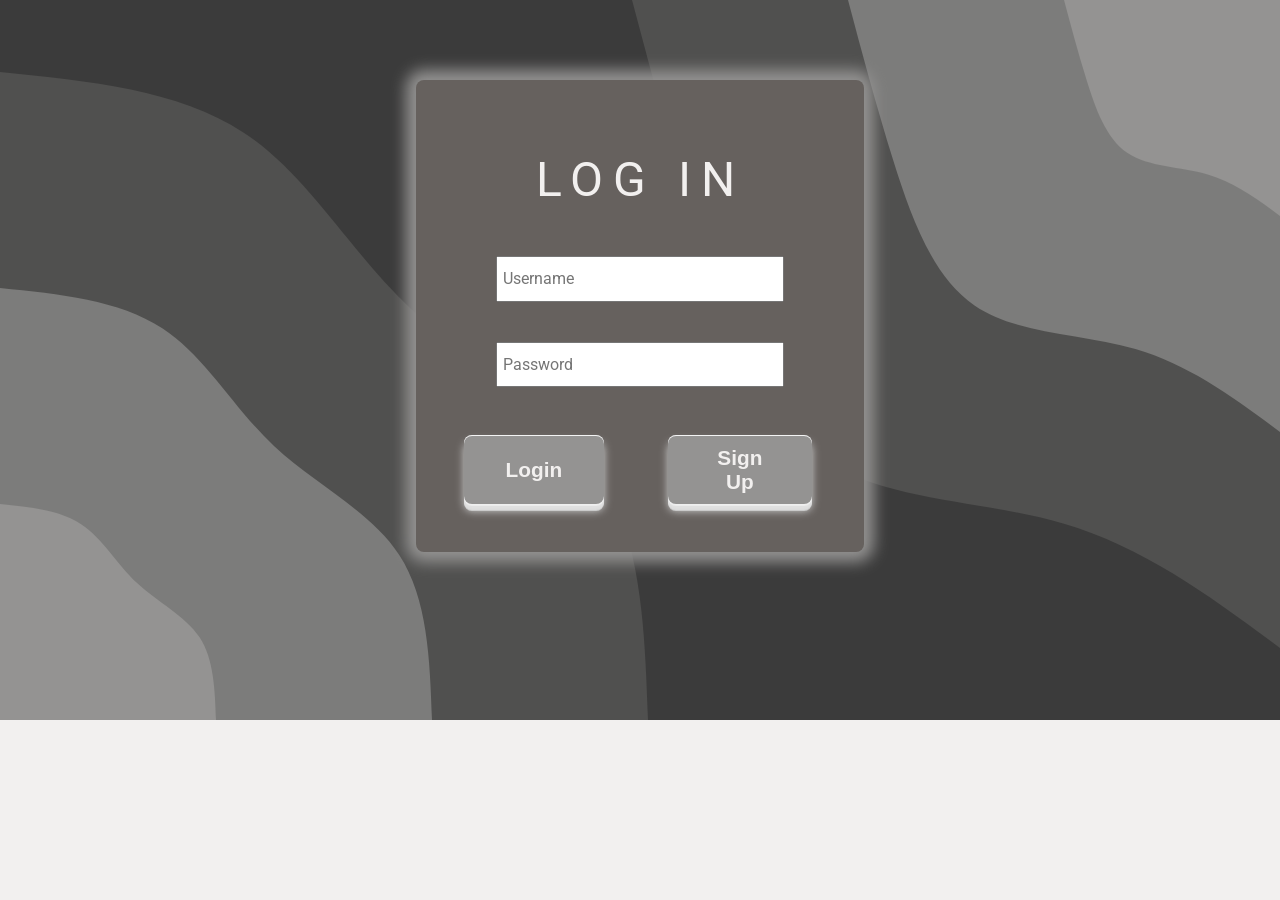
<file: front-end/index.html>
<!DOCTYPE html>
<html lang="en">
<head>
    <meta charset="UTF-8">
    <meta name="viewport" content="width=device-width, initial-scale=1.0">

    <link rel="preconnect" href="https://fonts.googleapis.com">
    <link rel="preconnect" href="https://fonts.gstatic.com" crossorigin>
    <link href="https://fonts.googleapis.com/css2?family=Coda:wght@400;800&family=Roboto:ital,wdth,wght@0,75..100,100..900;1,75..100,100..900&display=swap" rel="stylesheet">
    <link rel="stylesheet" href="login.css">
    <link rel="stylesheet" href="global/styles.css">

    <script src="https://ajax.googleapis.com/ajax/libs/jquery/3.7.1/jquery.min.js"></script>
    <script src="login.js"></script>

    <title>[Login Page]</title>
</head>
<body>
    <div id="login-container">
        <p id="title" class="roboto-normal">LOG IN</p>
        <div id="login-options">
            <input class="roboto-normal" autocomplete="on" type="text" name="username" id="username-input" placeholder="Username">
            <input class="roboto-normal" type="password" name="password" id="password-input" placeholder="Password">
        </div>

        <div id="buttons">
            <button class="buttons buttons-classic" id="login-button">Login</button>
             <button class="buttons buttons-classic" id="signup-button">Sign Up</button>
        </div>
</div>
</body>
</html>
</file>
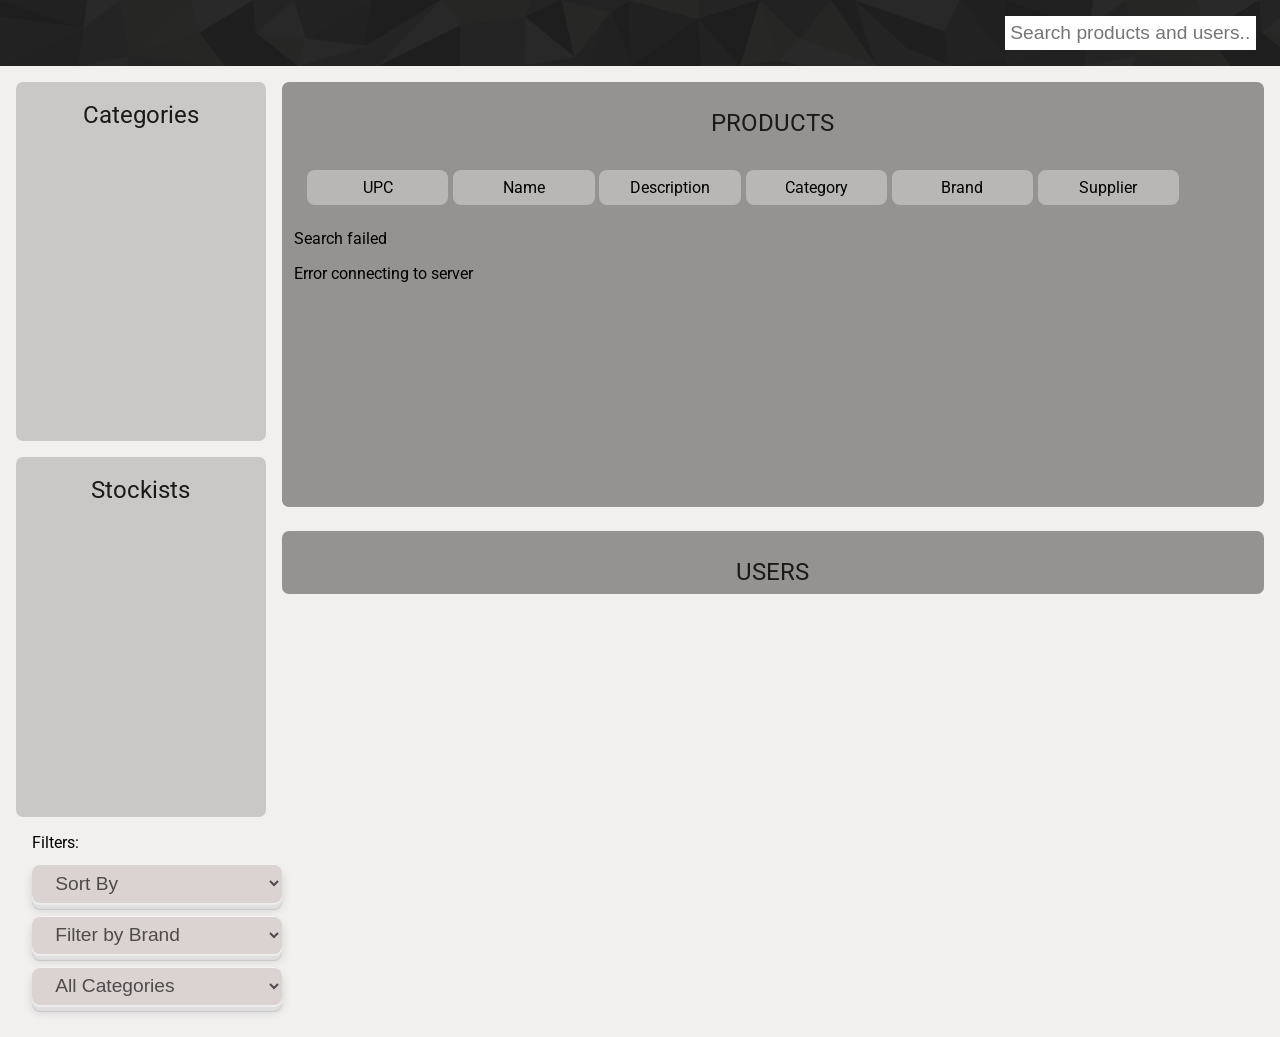
<file: front-end/admin/admin.html>
<!DOCTYPE html>
<html lang="en">
<head>
    <meta charset="UTF-8">
    <meta name="viewport" content="width=device-width, initial-scale=1.0">

    <link rel="preconnect" href="https://fonts.googleapis.com">
    <link rel="preconnect" href="https://fonts.gstatic.com" crossorigin>
    <link href="https://fonts.googleapis.com/css2?family=Coda:wght@400;800&family=Roboto:ital,wdth,wght@0,75..100,100..900;1,75..100,100..900&display=swap" rel="stylesheet">
    <link rel="stylesheet" href="admin.css">
    <link rel="stylesheet" href="../global/styles.css">

    <script src="https://ajax.googleapis.com/ajax/libs/jquery/3.7.1/jquery.min.js"></script>
    <script src="admin.js"></script>

    <title>[Admin View]</title>
</head>
<body>
    <div id="admin-container">
        <div id="top-bar" class="roboto-normal">
            <!-- <div id="filter-options-container">
                <span class="component filter-label">Filters:</span>
                <a class="component">Alphabetical</a>
                <a class="component">Category</a>
                <a class="component">Brand</a>
            </div> -->

            <!-- TODO style search -->
            <div id="search-container">
    <input id="bar" class="component" type="text" placeholder="Search products and users...">
    <!-- <button id="search-button">Search</button> -->
</div>
        </div>

        <div id="content-container">
            <div id="side-content">
                <div id="categories-container" class="side-content-display">
                    <a id="title" class="roboto-normal">Categories</a>
                    <div id="list-items"></div>
                </div>
                <div id="stockist-container" class="side-content-display">
                    <a id="title">Stockists</a>
                    <div id="list-items"></div>
                </div>

                <div id="filter-options-container">
                    <span class="component filter-label">Filters:</span>
                    <select id="sort-select" class="component">
                        <option value="">Sort By</option>
                        <option value="az">A → Z</option>
                        <option value="za">Z → A</option>
                    </select>

                    <select id="brand-select" class="component">
                        <option value="">Filter by Brand</option>
                        <!-- JS will fill this dynamically -->
                    </select>

                    <select id="category-select" class="component">
                    <option value="">All Categories</option>
                    <!-- JS will fill this -->
                    </select>

                </div>
            </div>

            <div id="main-content">
                <!-- Maybe click on a thing to edit it and then click UPC to be redirected to the product? -->
                 <!-- TODO ADD SOMEWHERE TO ADD AN ITEM D:  -->
                <div id="products-container" class="main-content-display">
                    <a id="title">PRODUCTS</a>
                    <div id="heading">
                        <a>UPC</a>
                        <a>Name</a>
                        <a>Description</a>
                        <a>Category</a>
                        <a>Brand</a>
                        <a>Supplier</a>
                        <button style="visibility: hidden;">Delete</button>
                    </div>
                </div>

                <div id="users-container" class="main-content-display">
                    <a id="title">USERS</a>
                    <div id="heading">
                        <a>ID</a>
                        <a>Username</a>
                        <a>Full Name</a>
                        <a>Email</a>
                        <a>User Type</a>
                        <button style="visibility: hidden;">Delete</button>
                    </div>
                </div>
            </div>
        </div>
    </div>
</body>
</html>
</file>
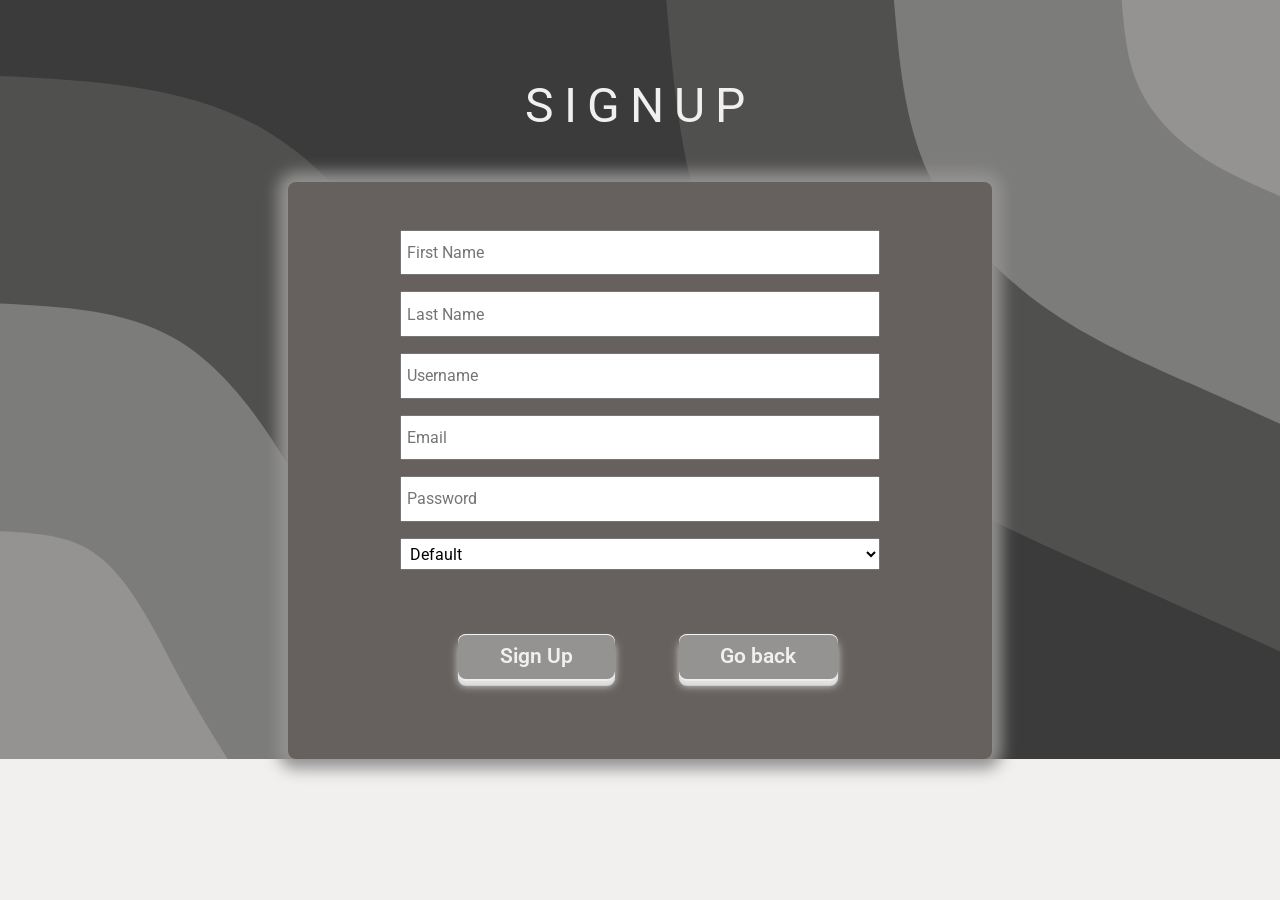
<file: front-end/signup/signup.html>
<!DOCTYPE html>
<html lang="en">
<head>
    <meta charset="UTF-8">
    <meta name="viewport" content="width=device-width, initial-scale=1.0">

    <link rel="preconnect" href="https://fonts.googleapis.com">
    <link rel="preconnect" href="https://fonts.gstatic.com" crossorigin>
    <link href="https://fonts.googleapis.com/css2?family=Coda:wght@400;800&family=Roboto:ital,wdth,wght@0,75..100,100..900;1,75..100,100..900&display=swap" rel="stylesheet">
    
    <link rel="stylesheet" href="signup.css">
    <link rel="stylesheet" href="../global/styles.css">

    <title>[SignUp]</title>
</head>
<body>
    <p id="title" class="roboto-normal">SIGNUP</p>
    <form id="signup-container">
        <div id="signup-options">
            <input class="roboto-normal" autocapitalize="on" autocomplete="on" type="text" name="first-name" id="name-input" placeholder="First Name">
            <input class="roboto-normal" autocapitalize="on" autocomplete="on" type="text" name="last-name" id="surname-input" placeholder="Last Name">
            <input class="roboto-normal" autocomplete="on" type="text" name="username" id="username-input" placeholder="Username">
            <input class="roboto-normal" autocomplete="on" type="email" name="email" id="email-input" placeholder="Email">
            <input class="roboto-normal" type="password" name="password" id="password-input" placeholder="Password">
            <select class="roboto-normal" name="user-type" id="user-selector" required>
                <option value="">Default</option>
                <option value="Customer">Customer</option>
                <option value="Business">Business</option>
            </select>
        </div>
        <!-- <h1 id="cust_label">Select user type</h1> USER SELECTS THEIR TYPE USING DROP DOWN BRUH don't bring this back lmao
          <div id="cust_types">
                <button class="roboto-normal buttons buttons-classic" id="business">Business</button>
                <button class="roboto-normal buttons buttons-classic" id="customer">Customer</button>
           </div>-->

        <div id="buttons">
            <button type="submit" class="roboto-normal buttons buttons-classic" id="signup-button">Sign Up</button>
            <button type="button" class="roboto-normal buttons buttons-classic" id="goback-button">Go back</button>
        </div> 
        <p id="signup-error" style="color: red;"></p>
    </form>

    <script src="https://code.jquery.com/jquery-3.6.0.min.js"></script>
    <script src="signup.js" defer></script>
</body>
</html>
</file>
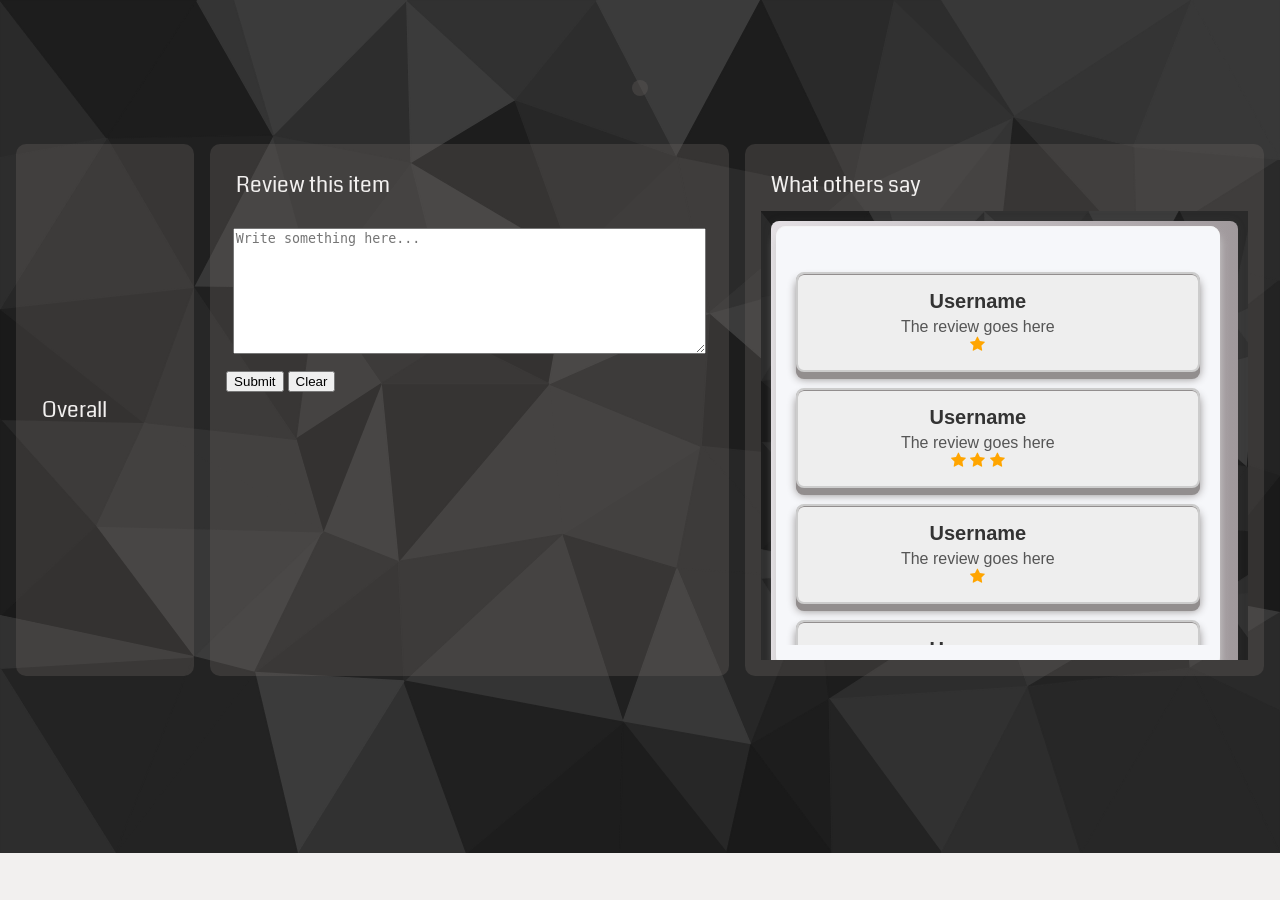
<file: front-end/view/view.html>
<!-- Assume that the product ID is passed thru the URL -->
<!DOCTYPE html>
<html lang="en">
<head>
    <meta charset="UTF-8">
    <meta name="viewport" content="width=device-width, initial-scale=1.0">

    <link rel="preconnect" href="https://fonts.googleapis.com">
    <link rel="preconnect" href="https://fonts.gstatic.com" crossorigin>
    <link href="https://fonts.googleapis.com/css2?family=Coda:wght@400;800&family=Roboto:ital,wdth,wght@0,75..100,100..900;1,75..100,100..900&display=swap" rel="stylesheet">
    <link rel="stylesheet" href="https://cdnjs.cloudflare.com/ajax/libs/font-awesome/4.7.0/css/font-awesome.min.css">
    <link rel="stylesheet" href="../global/styles.css">
    <link rel="stylesheet" href="view.css">

    <script src="https://ajax.googleapis.com/ajax/libs/jquery/3.7.1/jquery.min.js"></script>
    <script src="view.js"></script>

    <title>[Product View]</title>
</head>
<body>
    <div id="view-container">
        <div id="product-details-container"></div>

        <!-- This container holds the prices and the stockists -->
        <div id="prices-container"></div>

        <div id="review-container">
            <div id="overall-review">
                <a id="title">Overall</a>
            </div>

            <div id="make-review">
                <a id="title">Review this item</a>
                <div id="review-rating">
                    <a style="display: none;" id="user-rating">1</a>
                </div>
                <textarea id="review-content" name="review-area" rows="8" cols="50" placeholder="Write something here..."></textarea>
                <div id="review-btn-container">
                    <button id="submit">Submit</button>
                    <button id="clear">Clear</button>
                </div>
            </div>

            <!-- The src will be dynamic and pass thru the product id to get that products reviews -->
            <div id="frame-container">
                <a id="title">What others say</a>
                <iframe src="../user/review/review.html" title="Product Reviews"></iframe>
                

            </div>
        </div>
    </div>
</body>
</html>
</file>
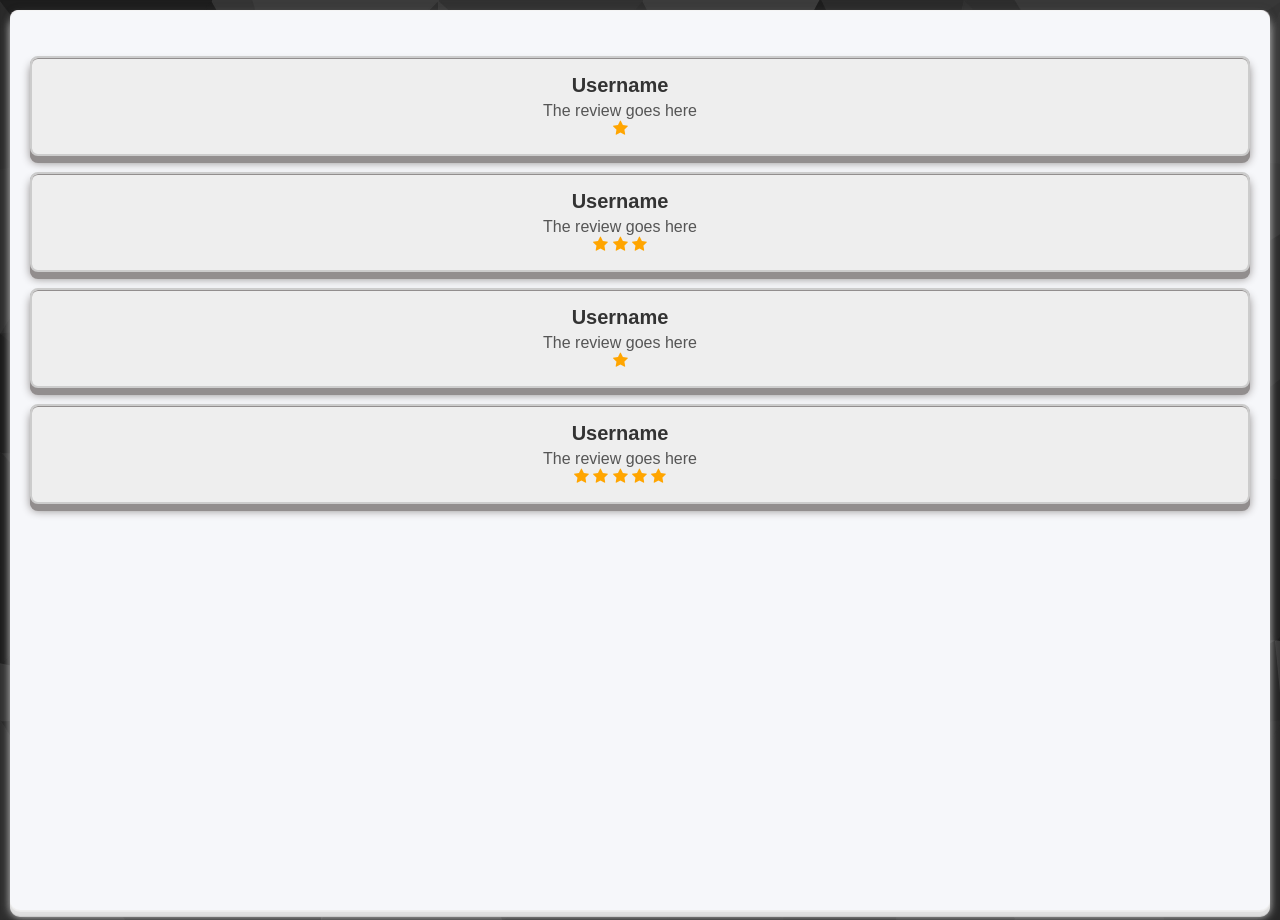
<file: front-end/user/review/review.html>
<!DOCTYPE html>
<html>

<head>
    <meta charset="UTF-8">
    <meta name="viewport" content="width=device-width, initial-scale=1.0">

    <link rel="preconnect" href="https://fonts.googleapis.com">
    <link rel="preconnect" href="https://fonts.gstatic.com" crossorigin>
    <link href="https://fonts.googleapis.com/css2?family=Coda:wght@400;800&family=Roboto:ital,wdth,wght@0,75..100,100..900;1,75..100,100..900&display=swap"rel="stylesheet">
    <link rel="stylesheet" href="../../admin/admin.css">
    <link rel="stylesheet" href="../../global/styles.css">
    <link rel="stylesheet" href="review.css">
    <link rel = "stylesheet" href="https://cdnjs.cloudflare.com/ajax/libs/font-awesome/4.7.0/css/font-awesome.min.css">

    <script src="https://ajax.googleapis.com/ajax/libs/jquery/3.7.1/jquery.min.js"></script>
    <script src="review.js"></script>

    <title>[Review]</title>

</head>

<body>
    <!-- <div id="user-top-bar" class="roboto-normal">
        <div id="filter-options-container">
            <a class="component">Alphabetical</a>
            <a class="component">Category</a>
            <a class="component">Brand</a>
        </div>
    </div> -->
     <div class="split-container">
        <!--<div class="split-left">
            <div class="scroll-wrapper">
                <h1>Product</h1>
                <div class="product-card">
                    <div class="product-image">
                        <img src="https://cdn.shopify.com/s/files/1/0533/2089/files/placeholder-images-image_large.png?v=1530129081"
                            alt="Product Image">
                    </div>
                    <div class="product-details">
                        <h2 class="product-title">Product Name</h2>
                        <p class="product-price">$9.99</p>
                        <p class="product-description">This is a brief description of the product.</p>
                    </div>
                </div>
                <h2>Provide Your Rating</h2>
                <div class="reviewcontainer">
                    <div class="post">
                        <div class="text">Thank you for rating this product!</div>
                        <div class="edit">EDIT</div>
                    </div>
                    <div class="star-widget">
                        <input type="radio" name="rate" id="rate-1">
                        <label for="rate-1" class="fas fa-star"></label>
                        <input type="radio" name="rate" id="rate-2">
                        <label for="rate-2" class="fas fa-star"></label>
                        <input type="radio" name="rate" id="rate-3">
                        <label for="rate-3" class="fas fa-star"></label>
                        <input type="radio" name="rate" id="rate-4">
                        <label for="rate-4" class="fas fa-star"></label>
                        <input type="radio" name="rate" id="rate-5">
                        <label for="rate-5" class="fas fa-star"></label>
                        <form action="#">
                            <header></header>
                            <div class="nametextarea">
                                <textarea cols="30" placeholder="Provide your name"></textarea>
                            </div>
                            <div class="textarea">
                                <textarea cols="30" placeholder="Describe your experience.."></textarea>
                            </div>
                            <div class="btn">
                                <button type="submit">Submit</button>
                            </div>
                        </form>
                    </div>
                </div>
                <script>
                    const btn = document.querySelector("button");
                    const post = document.querySelector(".post");
                    const widget = document.querySelector(".star-widget");
                    const editBtn = document.querySelector(".edit");
                    btn.onclick = () => {
                        widget.style.display = "none";
                        post.style.display = "block";
                        editBtn.onclick = () => {
                            widget.style.display = "block";
                            post.style.display = "none";
                        }
                        return false;
                    }
                </script>
                </p>
               
            </div>
        </div> -->
        <div class="split-right">
            <div class="scroll-wrapper">
                <!-- <span class="heading">User Rating</span>
                <span class="fa fa-star checked"></span>
                <span class="fa fa-star checked"></span>
                <span class="fa fa-star checked"></span>
                <span class="fa fa-star checked"></span>
                <span class="fa fa-star"></span>
                <p>4.1 average based on 254 reviews.</p>
                <hr style="border:3px solid #f1f1f1"> 

                <div class="row">
                    <div class="side">
                        <div>5 star</div>
                    </div>
                    <div class="middle">
                        <div class="bar-container">
                            <div class="bar-5"></div>
                        </div>
                    </div>
                    <div class="side right">
                        <div>150</div>
                    </div>
                    <div class="side">
                        <div>4 star</div>
                    </div>
                    <div class="middle">
                        <div class="bar-container">
                            <div class="bar-4"></div>
                        </div>
                    </div>
                    <div class="side right">
                        <div>63</div>
                    </div>
                    <div class="side">
                        <div>3 star</div>
                    </div>
                    <div class="middle">
                        <div class="bar-container">
                            <div class="bar-3"></div>
                        </div>
                    </div>
                    <div class="side right">
                        <div>15</div>
                    </div>
                    <div class="side">
                        <div>2 star</div>
                    </div>
                    <div class="middle">
                        <div class="bar-container">
                            <div class="bar-2"></div>
                        </div>
                    </div>
                    <div class="side right">
                        <div>6</div>
                    </div>
                    <div class="side">
                        <div>1 star</div>
                    </div>
                    <div class="middle">
                        <div class="bar-container">
                            <div class="bar-1"></div>
                        </div>
                    </div>
                    <div class="side right">
                        <div>20</div>
                    </div>
                </div> -->

                <div class="container">
                    <!-- <div class="number">1</div> -->
                    <div class="content">
                        <div class="name">Username</div>
                        <div class="description">The review goes here</div>
                        <span class="fa fa-star checked"></span>
                    </div>
                </div>
                <div class="container">
                    <!-- <div class="number">3</div> This number can be read by JavaScript -->
                    <div class="content">
                        <div class="name">Username</div>
                        <div class="description">The review goes here</div>
                        <span class="fa fa-star checked"></span>
                        <span class="fa fa-star checked"></span>
                        <span class="fa fa-star checked"></span>
                    </div>
                </div>
                <div class="container">
                    <!-- <div class="number">2</div> This number can be read by JavaScript -->
                    <div class="content">
                        <div class="name">Username</div>
                        <div class="description">The review goes here</div>
                        <span class="fa fa-star checked"></span>
                    </div>
                </div>
                <div class="container">
                    <!-- <div class="number">5</div> This number can be read by JavaScript -->
                    <div class="content">
                        <div class="name">Username</div>
                        <div class="description">The review goes here</div>
                        <span class="fa fa-star checked"></span>
                        <span class="fa fa-star checked"></span>
                        <span class="fa fa-star checked"></span>
                        <span class="fa fa-star checked"></span>
                        <span class="fa fa-star checked"></span>
                    </div>

                    <!-- </div>
                <div class="container">
                    <img src="bandmember.jpg" alt="Avatar" style="width:90px">
                    <p><span>Chris Fox.</span> CEO at Mighty Schools.</p>
                    <p>John Doe saved us from a web disaster.</p>
                </div> -->

                </div>
            </div>
        </div>
</body>

</html>
</file>
<file: front-end/login.css>
body {
    display: flex;
    flex-direction: row;
    justify-content: space-around;
    align-items: center;
    background-image: url('img/blob-login.svg');
    background-repeat: no-repeat;
    background-size: cover;
    gap: 1em;
    padding: 5em 0em;
}

#title {
    color: #F2F0EF;
    margin-top: 6%;
    font-size: 3em;
    letter-spacing: 10px;
}

#login-container {
    display: flex;
    flex-direction: column;
    justify-content: center;
    align-items: center;
    padding: 3em 2em;
    width: 30%;
    height: 80%;
    border-radius: 8px;
    background-color: #66615E;
    box-shadow: 0px 0px 15px 10px #949392;
}

#login-options {
    display: flex;
    flex-direction: column;
    gap: 2.5em;
    width: 75%;
}

#login-options input {
    font-size: 1em;
    height: 2em;
    padding: 0.3em;
}

#buttons {
    display: flex;
    gap: 4em;
    margin: 3em 20px 0px 1em;
}

#buttons button {
    background-color: #949392;
    color: #F2F0EF;
    padding: 0.5em 2em;
    font-size: 1.3em;
}

.buttons {
  position: relative;
  font-size: 1.875rem;
  padding: 0.75rem 2rem;
  font-weight: 600;
  border: none;
  cursor: pointer;
  transition: all 250ms;
  display: inline-flex;
  align-items: center;
  gap: 0.5rem;
}

.buttons-classic {
  background-color: #f0f0f0;
  color: #242424;
  border-radius: 0.5rem;
  box-shadow: 
    inset 0 1px 0 0 #f4f4f4,
    0 1px 0 0 #efefef,
    0 2px 0 0 #ececec,
    0 4px 0 0 #e0e0e0,
    0 5px 0 0 #dedede,
    0 6px 0 0 #dcdcdc,
    0 7px 0 0 #cacaca,
    0 7px 8px 0 #cecece;
}

.buttons-classic:hover {
  transform: translateY(4px);
  box-shadow: 
    inset 0 1px 0 0 #f4f4f4,
    0 1px 0 0 #efefef,
    0 1px 0 0 #ececec,
    0 2px 0 0 #e0e0e0,
    0 2px 0 0 #dedede,
    0 3px 0 0 #dcdcdc,
    0 4px 0 0 #cacaca,
    0 4px 6px 0 #cecece;
}

#top-products-widget {
    display: flex;
    flex: 1 0 auto;
    justify-content: center;
    align-items: center;
}
</file>
<file: front-end/global/styles.css>
body {
  margin: 0;
  background-color: #F2F0EF;
  font-family: "Roboto", sans-serif;
  font-optical-sizing: auto;
  font-weight: 400;
  font-style: normal;
}


.roboto-normal {
  font-family: "Roboto", sans-serif;
  font-optical-sizing: auto;
  font-weight: 400;
  font-style: normal;
}

.coda-regular {
  font-family: "Coda", system-ui;
  font-weight: 400;
  font-style: normal;
}

.coda-extrabold {
  font-family: "Coda", system-ui;
  font-weight: 800;
  font-style: normal;
}
</file>
<file: front-end/admin/admin.css>
#admin-container {
    display: flex;
    flex-direction: column;
}

#top-bar {
    background-image: url(../img/low-poly-grid-haikei.svg);
    background-color: #1A1A1A;
    background-blend-mode: overlay;
    padding: 1em 1.5em;
}


#top-bar .component {
    color: #A1A1A1;
    font-size: 1.2em;
    padding: 0.3em;
}

#filter-options-container {
    float: left;
    display: flex;
    justify-content: center;
    align-items: center;
    padding: 0em 1em;
    gap: 1.1em;
}

#filter-options-container a {
    display: block;
    position: relative;
    transition: 0.3s;
    cursor: pointer;
    border-radius: 8px;
}

#filter-options-container a::after {
    content: '';
    position: absolute;
    bottom: 0;
    left: 0;
    width: 100%;
    height: 0.1em;
    background-color: #66615E;
    opacity: 1;
    transform: scale(0);
    transform-origin: center;
    transition: opacity 300ms, transform 300ms;
}

#filter-options-container a:hover {
    color: #C9C8C7;
}

#filter-options-container a:hover::after,
#filter-options-container a:active::after {
    transform: scale(1);
}

#stockist-container{
    height: 350px;
    overflow-y: auto;
}

#categories-container{
    height: 350px;
    overflow-y: auto;
}

#search-container {
    float: right;
    display: flex;
    justify-content: center;
    align-items: center;
}

#search-container #bar {
    border: none;
}

#content-container {
    display: flex;
    gap: 1em;
    margin: 1em;
}

#side-content {
    display: flex;
    flex-direction: column;
    width: 20%;
    border-radius: 7px;
    gap: 1em;
}

.side-content-display {
    display: flex;
    flex-direction: column;
    background-color: #C9C8C7;
    padding: 0.3em;
    border-radius: 7px;
}

#side-content a#title, .main-content-display a#title {
    align-self: center;
    justify-self: center;
    font-size: 1.5em;
    padding: 0.2em;
    margin-top: 0.4em;
    margin-bottom: 0.2em;
    color: #1A1A1A;
}

#list-items {
    display: flex;
    gap: 0.2em;
    flex-direction: column;
}

#list-items input {
    width: 78%;
    border-radius: 3px;
    padding: 0.3em;
    border: none;
}

#list-items input:focus-visible {
    outline: none;
}

#list-items .item {
    background-color: #66615E;
    border-radius: 5px;
    padding: 0.2em;
}

#list-items a, #list-items button {
    color: #F2F0EF;
    padding: 0.2em;
}

#list-items .buttons button {
    width: 3.5em;
}

.buttons {
    float: right;
    display: flex;
    gap: 0.2em;
}

.buttons button {
    font-family: "Coda", system-ui;
    border: none;
    border-radius: 3px;
    background-color: #C9C8C7;
    color: #3B3B3B !important;
    transition: 0.2s;
    cursor: pointer;
}

.buttons button:hover {
    background-color: #3B3B3B;
    color: #F2F0EF !important;
}

.buttons button:active {
    transform: translateY(1px);
}

#main-content {
    display: flex;
    flex-direction: column;
    width: 80%;
    gap: 1.5em;
}

.main-content-display {
    display: flex;
    flex-direction: column;
    gap: 1em;
    background-color: #949392;
    border-radius: 7px;
    padding: 0.8em;
}

#products-container {
    height: 400px;
    overflow-y: auto;
}

#users-container {
    overflow: scroll;
    height: 4%;
}

.product, .user {
    background-color: #66615E;
    border-radius: 4px;
}

#heading, .product, .user {
    display: flex;
    flex-direction: row;
    justify-content: space-evenly;
    padding: 0.5em 0.5em;
}

.product a, .user a {
    display: block;
    width: 15%;
    padding: 0.5em 0px;

    white-space: nowrap;
    overflow: hidden;
    text-overflow: ellipsis;
}

#heading a {
    background-color: #c9c8c7ae;
    border-radius: 8px;
    display: flex;
    justify-content: center;
    width: 15%;
    padding: 0.5em 0px;
}

.hidden {
    display: none;
}

#filter-options-container {
  display: flex;
  flex-direction: column; /* Stack items vertically */
  align-items: flex-start;
  gap: 0.8em; /* spacing between dropdowns */
  margin-bottom: 1em;
}

#filter-options-container select.component {
  font-size: 1.2em;
  padding: 0.4em 1em;
  width: 250px;
  border: none;
  border-radius: 0.5rem;
  background-color: #dbd2d2;
  color: #504b4b;
  box-shadow:
    inset 0 1px 0 0 #f4f4f4,
    0 1px 0 0 #efefef,
    0 2px 0 0 #ececec,
    0 4px 0 0 #e0e0e0,
    0 5px 0 0 #dedede,
    0 6px 0 0 #dcdcdc,
    0 7px 0 0 #cacaca,
    0 7px 8px 0 #cecece;
  transition: 0.3s ease;
  cursor: pointer;
}

#filter-options-container select.component:hover {
  background-color: #e3dada;
}
</file>
<file: front-end/signup/signup.css>
body {
    display: flex;
    flex-direction: column;
    justify-content: center;
    align-items: center;
    background-image: url('../img/blob-signup.svg');
    background-repeat: no-repeat;
    background-size: cover;
}

#title {
    margin-top: 6%;
    font-size: 3em;
    letter-spacing: 10px;
    color: #F2F0EF;
}

#signup-container {
    display: flex;
    flex-direction: column;
    justify-content: center;
    align-items: center;
    padding: 3em 2em;
    width: 50%;
    border-radius: 8px;
    background-color: #66615E;
    box-shadow: 0px 0px 15px 10px #949392;
}

#signup-options {
    display: flex;
    flex-direction: column;
    gap: 1em;
    width: 75%;
}

#signup-options input, select {
    font-size: 1em;
    height: 2em;
    padding: 0.3em;
}

#buttons {
    display: flex;
    gap: 4em;
    margin: 4em 0px 0px 1em;
}

#buttons button {
    background-color: #949392;
    color: #F2F0EF;
    padding: 0.5em 2em;
    font-size: 1.3em;   
}

#cust_types {
    display: flex;
    gap: 4em;
    margin: 2em 0px 0px 1em;
}

#cust_types button {
    background-color: #F2F0EF;
    color: #949392;
    padding: 0.25em 1em;
    font-size: 1em;   
}




#cust_label {
    color: #F2F0EF;
    font-size: 1.2em;
    letter-spacing: 2px;
    margin: 1.5em 0 0 0;
    text-align: center;
    width: 100%;
    font-weight: 400;



}


.buttons {
  position: relative;
  font-size: 1.875rem;
  padding: 0.75rem 2rem;
  font-weight: 600 !important;
  border: none;
  cursor: pointer;
  transition: all 250ms;
  display: inline-flex;
  align-items: center;
  gap: 0.5rem;
}

.buttons-classic {
  background-color: #f0f0f0;
  color: #242424;
  border-radius: 0.5rem;
  box-shadow: 
    inset 0 1px 0 0 #f4f4f4,
    0 1px 0 0 #efefef,
    0 2px 0 0 #ececec,
    0 4px 0 0 #e0e0e0,
    0 5px 0 0 #dedede,
    0 6px 0 0 #dcdcdc,
    0 7px 0 0 #cacaca,
    0 7px 8px 0 #cecece;
}

.buttons-classic:hover {
  transform: translateY(4px);
  box-shadow: 
    inset 0 1px 0 0 #f4f4f4,
    0 1px 0 0 #efefef,
    0 1px 0 0 #ececec,
    0 2px 0 0 #e0e0e0,
    0 2px 0 0 #dedede,
    0 3px 0 0 #dcdcdc,
    0 4px 0 0 #cacaca,
    0 4px 6px 0 #cecece;
}
</file>
<file: front-end/view/view.css>
body {
    background-image: url('../img/view-bg.svg');
    background-repeat: no-repeat;
    background-size: cover;
}

#view-container {
    display: flex;
    flex-direction: column;
    margin: 1em;
    align-items: center;
}

#product-details-container {
    display: flex;
    justify-content: space-evenly;
    align-items: stretch;
    gap: 1em;
    margin: 2em 0px;
}

#product-image {
    flex: 0 0 auto;
}

img {
    display: block;
    max-width: 450px;
    max-width: 450px;
}

#product-data {
    background-color: #66615e57;
    display: flex;
    justify-content: space-between;
    flex-direction: column;
    font-size: 1.2em;
    padding: 1.5em;
    color: #F2F0EF;
    border-radius: 10px;
}

#product-description {
    /* 
    TODO
    Long descriptions might not display correct - if they dont,
    the css to fix that should go here
    */
}

#categories-container {
    display: flex;
    flex-wrap: wrap;
    gap: 1em;
}

#categories-container a {
    background-color: #66615E;
    font-family: "Coda", system-ui;
    padding: 0.2em 1em;
    border-radius: 8px;
}

#prices-container {
    display: flex;
    flex-wrap: wrap;
    justify-content: center;
    justify-self: center;
    width: fit-content;
    gap: 1em;
    margin: 0px 2em;
    background-color: #66615e57;
    border-radius: 10px;
    padding: 0.5em;
}

.price-supplier-container {
    font-size: 1.3em;
    display: flex;
    align-items: center;
    flex-direction: column;
    padding: 0.8em;
    background-color: #66615E;
    border-radius: 8px;
    color: #F2F0EF;
    transition: all 0.3s ease;
    cursor: pointer;
    box-shadow: 0 2px 5px rgba(0, 0, 0, 0.2); 
    transform: translateY(0); 
}

.price-supplier-container:hover {
    background-color: #7A756F; 
    transform: translateY(-3px); 
    box-shadow: 0 5px 15px rgba(0, 0, 0, 0.3); 
    color: #FFFFFF; 
    
    
    background-image: linear-gradient(
        to bottom right,
        #7A756F 0%,
        #66615E 100%
    );
}


.price-supplier-container:hover a:nth-child(2) {
    color: orange; 
    transform: scale(1.05); 
    transition: color 0.2s ease, transform 0.2s ease;
}

#review-container {
    display: flex;
    align-items: stretch;
    padding: 1em;
    margin: 2em 0em;
    gap: 1em;
    width: 100%;
    color: #F2F0EF;
}

.star-rating {
    display: flex;
    justify-content: space-evenly;
    align-items: center;
    background-color: #66615e83;
    padding: 0.3em;
    font-size: 1.3em;
    border-radius: 8px;
}

.numeric-rating {
    width: 50%;
    padding: 0em 0.5em;
}

#review-container a#title {
    font-size: 1.3em !important;
    padding: 0.5em;
    font-family: "Coda", system-ui;
}

#overall-review {
    display: flex;
    flex: 0.3;
    flex-direction: column;
    background-color: #66615e57;
    padding: 1em;
    border-radius: 10px;
    justify-content: space-evenly;
}

#make-review {
    display: flex;
    flex: 1;
    flex-direction: column;
    background-color: #66615e57;
    padding: 1em;
    border-radius: 10px;
    width: fit-content;
}

#make-review textarea {
    margin: 1.3em 0.5em;
}

#review-rating {
    display: flex;
    justify-content: space-evenly;
}

#review-rating span {
    cursor: pointer;
    padding: 0.3em;
    border-radius: 50%;
    transition: 0.2s;
    font-size: 1.5em;
}

#review-rating span.checked, #review-container span.checked {
    color: orange;
}

#review-rating span:not(.checked) {
    color: black;
}

#review-rating span:hover {
    background-color: rgba(255, 165, 0, 0.3);
}

/* TODO add styling */
#review-rating button {

}

#frame-container {
    display: flex;
    flex: 1;
    flex-direction: column;
    width: 100%; /* Changed from max-width */
    max-width: 100%; /* Ensure it can expand */
    height: auto; /* Changed from fit-content */
    min-height: 500px; /* Minimum height */
    background-color: #66615e57;
    border-radius: 10px;
    padding: 1em;
    overflow: visible; /* Critical change */
}


iframe {
    width: 100%;
    height: 100%;
    min-height: 400px; /* Minimum height */
    border: none;
    overflow: hidden; /* Prevent double scrollbars */
}


.reviews-scroll-container {
    max-height: none !important;
    overflow-y: visible !important;
    display: flex;
    flex-direction: column;
    gap: 15px;
}
</file>
<file: front-end/user/review/review.css>
body {
    margin: 10px;
    font-family: 'Segoe UI', Tahoma, Geneva, Verdana, sans-serif;
    display: flex;
    height: 100vh;
    background: #ababb1;  /* fallback for old browsers */
    background: -webkit-linear-gradient(to right, #e4e0e4, #a0999c);  /* Chrome 10-25, Safari 5.1-6 */
    background: linear-gradient(to right, #e4e0e4, #a0999c); /* W3C, IE 10+/ Edge, Firefox 16+, Chrome 26+, Opera 12+, Safari 7+ */
    background-image: url('../../img/view-bg.svg');
    background-repeat: no-repeat;
    background-size: cover;
}

.split-container {
    display: flex;
    width: 100%;
    height: 100%;
    background-color: #f0f0f0;
    box-shadow: 0 0 10px rgba(100, 98, 98, 0.1);
    border-radius: 0.5rem;
    border: none;
    background: #ababb1;  /* fallback for old browsers */
    background: -webkit-linear-gradient(to right, #e4e0e4, #a0999c);  /* Chrome 10-25, Safari 5.1-6 */
    background: linear-gradient(to right, #e4e0e4, #a0999c); /* W3C, IE 10+/ Edge, Firefox 16+, Chrome 26+, Opera 12+, Safari 7+ */
    gap: 8px;
}



.split-left,
.split-right {
    flex: 1;
    overflow: hidden;
    text-align: center;
    transition: all 0.3s;
    border-radius: 10px;
    display: flex;
    flex-direction: column;
    justify-content: center;
    align-items: center;
    margin: 0;
    padding: 20px;  
    box-sizing: border-box;
    box-shadow: 
    inset 0 1px 0 0 #f4f4f4,
    0 1px 0 0 #efefef,
    0 2px 0 0 #ececec,
    0 4px 0 0 #e0e0e0,
    0 5px 0 0 #dedede,
    0 6px 0 0 #dcdcdc,
    0 7px 0 0 #cacaca,
    0 7px 8px 0 #cecece;
  cursor: pointer;
  transition: 0.3s ease;

}

.split-left > .scroll-wrapper,
.split-right > .scroll-wrapper {
    flex: 1;
    overflow-y: auto; 
    width: 100%;
    padding: 10px;
    &::-webkit-scrollbar {
    display: none;
  }
}

.split-left {
    background-color: #a1979b;
    color: #ffffff;
    /* border: 2px solid rgb(159, 167, 170); */

}

p {
    line-height: 30px;
}

.split-right {
    background-color: #f6f7fa;
    color: #333333;
    /* border: 2px solid grey; */

}

.split-left:hover {
    background-color: #313532;
    transform: scale(1.05);
    z-index: 1;
    box-shadow:
    inset 0 1px 0 0 #f4f4f4,
    0 1px 0 0 #efefef,
    0 1px 0 0 #ececec,
    0 2px 0 0 #e0e0e0,
    0 2px 0 0 #dedede,
    0 3px 0 0 #dcdcdc,
    0 4px 0 0 #cacaca,
    0 4px 6px 0 #cecece;
}

/* .split-right:hover {
    background-color: #ffffff;
    transform: scale(1.05);
    z-index: 1;
     box-shadow:
    inset 0 1px 0 0 #f4f4f4,
    0 1px 0 0 #efefef,
    0 1px 0 0 #ececec,
    0 2px 0 0 #e0e0e0,
    0 2px 0 0 #dedede,
    0 3px 0 0 #dcdcdc,
    0 4px 0 0 #cacaca,
    0 4px 6px 0 #cecece;
} */

@media (max-width: 768px) {
    .split-container {
        flex-direction: column;
    }

    .split-left,
    .split-right {
        margin: 5px;
        width: 95%;
        height: 48vh;
    }
}

.container {
    position: relative; 
    border: 2px solid #ccc;
    background-color: #eee;
    border-radius: 5px;
    padding: 16px;
    margin: 16px 0;
    border-radius: 0.5rem;
    box-shadow: 
        inset 0 1px 0 0 #928e8e,
        0 1px 0 0 #928e8e,
        0 2px 0 0 #928e8e,
        0 4px 0 0 #928e8e,
        0 5px 0 0 #928e8e,
        0 6px 0 0 #928e8e,
        0 7px 0 0 #928e8e,
        0 7px 8px 0 #928e8e;
}

.container::after {
    content: "";
    clear: both;
    display: table;
}


.container .number {
    position: absolute;
    top: 10px;
    right: 10px;
    font-size: 20px;
    font-weight: bold;
    background-color: #555;
    color: white;
    width: 30px;
    height: 30px;
    border-radius: 50%;
    display: flex;
    align-items: center;
    justify-content: center;
}

/* Text content on left */
.container .content {
    margin-right: 40px; /* Make space for the number */
}

.container .name {
    font-size: 20px;
    font-weight: bold;
    margin-bottom: 5px;
}

.container .description {
    font-size: 16px;
    color: #555;
}
/* .container {
    border: 2px solid #ccc;
    background-color: #eee;
    border-radius: 5px;
    padding: 16px;
    margin: 16px 0;
    border-radius: 0.5rem;
  box-shadow: 
    inset 0 1px 0 0 #928e8e,
    0 1px 0 0 #928e8e,
    0 2px 0 0 #928e8e,
    0 4px 0 0 #928e8e,
    0 5px 0 0 #928e8e,
    0 6px 0 0 #928e8e,
    0 7px 0 0 #928e8e,
    0 7px 8px 0 #928e8e;
    
}


.container::after {
    content: "";
    clear: both;
    display: table;
}

.container img {
    float: left;
    margin-right: 20px;
    border-radius: 50%;
}

.container span {
    font-size: 20px;
    margin-right: 15px;
} */

@media (max-width: 500px) {
    .container {
        text-align: center;
    }

    .container img {
        margin: auto;
        float: none;
        display: block;
    }
}

.heading {
  font-size: 25px;
  margin-right: 25px;
}

.fa {
  font-size: 25px;
}

.checked {
  color: orange;
}


.side {
  float: left;
  width: 15%;
  margin-top: 10px;
}

.middle {
  float: left;
  width: 70%;
  margin-top: 10px;
}


.right {
  text-align: right;
}


.row:after {
  content: "";
  display: table;
  clear: both;
}


.bar-container {
  width: 100%;
  background-color: #f1f1f1;
  text-align: center;
  color: white;
}


.bar-5 {width: 60%; height: 18px; background-color: #04AA6D;}
.bar-4 {width: 30%; height: 18px; background-color: #2196F3;}
.bar-3 {width: 10%; height: 18px; background-color: #00bcd4;}
.bar-2 {width: 4%; height: 18px; background-color: #ff9800;}
.bar-1 {width: 15%; height: 18px; background-color: #f44336;}

@media (max-width: 400px) {
  .side, .middle {
    width: 100%;
  }
  .right {
    display: none;
  }
}

#user-top-bar {
    background-image: url(../img/low-poly-grid-haikei.svg);
    background-color: #1A1A1A;
    background-blend-mode: overlay;
    padding: 1em 1.5em;
    
}



#user-top-bar {
    background-image: url(../../img/low-poly-grid-haikei.svg);
    background-color: #1A1A1A;
    background-blend-mode: overlay;
    padding: 5px;
    position: fixed;
    top: 0;
    left: 0;
    width: 100%;
    z-index: 1000;
    
    box-shadow: 0 2px 5px rgba(0,0,0,0.1); 
}

#user-top-bar .component {
    color: #A1A1A1;
    font-size: 1.2em;
    padding: 0.3em;
}

#content-container {
    margin-top: 60px; 
}

/*rating*/
.reviewcontainer{
  position: relative;
  width: 400px;
  background: #111;
  padding: 20px 30px;
  border: 1px solid #444;
  border-radius: 5px;
  display: flex;
  align-items: center;
  justify-content: center;
  flex-direction: column;
  margin: 0 auto;
  border-radius: 0.5rem;
  box-shadow: 
    inset 0 1px 0 0 #f4f4f4,
    0 1px 0 0 #efefef,
    0 2px 0 0 #ececec,
    0 4px 0 0 #e0e0e0,
    0 5px 0 0 #dedede,
    0 6px 0 0 #dcdcdc,
    0 7px 0 0 #cacaca,
    0 7px 8px 0 #cecece;
}
.reviewcontainer .post{
  display: none;
}
.reviewcontainer .text{
  font-size: 25px;
  color: #666;
  font-weight: 500;
}
.reviewcontainer .edit{
  position: absolute;
  right: 10px;
  top: 5px;
  font-size: 16px;
  color: #666;
  font-weight: 500;
  cursor: pointer;
}
.reviewcontainer .edit:hover{
  text-decoration: underline;
}
/* .reviewcontainer .star-widget input{
  display: none;
} */

.star-widget {
  display: flex;
  flex-wrap: wrap;
  justify-content: center;
  width: 100%;
  align-items: center;
  margin: 15px 0; 
}

.star-widget label{
  font-size: 40px;
  color: #444;
  padding: 0 5px;
  transition: all 0.2s ease;
  float: none;
  display: inline-block; 
}

input:not(:checked) ~ label:hover,
input:not(:checked) ~ label:hover ~ label{
  color: #fd4;
}
input:checked ~ label{
  color: #fd4;
}
input#rate-5:checked ~ label{
  color: #fe7;
  text-shadow: 0 0 20px #952;
}
#rate-1:checked ~ form header:before{
  content: "1/5 ⭐";
}
#rate-2:checked ~ form header:before{
  content: "2/5 ⭐";
}
#rate-3:checked ~ form header:before{
  content: "3/5 ⭐";
}
#rate-4:checked ~ form header:before{
  content: "4/5 ⭐";
}
#rate-5:checked ~ form header:before{
  content: "5/5 ⭐";
}

/* #rate-6:checked ~ form header:before{
  content: "6/10";
}
#rate-7:checked ~ form header:before{
  content: "7/10";
}
#rate-8:checked ~ form header:before{
  content: "8/10";
}
#rate-9:checked ~ form header:before{
  content: "9/10";
}
#rate-10:checked ~ form header:before{
  content: "10/10";
} */

.container form{
  display: none;
}
input:checked ~ form{
  display: block;
}
form header{
  width: 100%;
  font-size: 25px;
  color: #fe7;
  font-weight: 500;
  margin: 5px 0 20px 0;
  text-align: center;
  transition: all 0.2s ease;
}

form .nametextarea{
    height: 50px;
    width: 100%;
    overflow: hidden;
    /* margin: 0.5rem; */
    margin-bottom: 0.5rem; 
}

form .nametextarea textarea{
  height: 100%;
  width: 100%;
  outline: none;
  color: #eee;
  border: 1px solid #333;
  background: #222;
  padding: 10px;
  font-size: 17px;
  resize: none;
}
.nametextarea textarea:focus{
  border-color: #444;
}

form .textarea{
  height: 100px;
  width: 100%;
  overflow: hidden;
  /* margin: 0.5rem; */
}
form .textarea textarea{
  height: 100%;
  width: 100%;
  outline: none;
  color: #eee;
  border: 1px solid #333;
  background: #222;
  padding: 10px;
  font-size: 17px;
  resize: none;
}
.textarea textarea:focus{
  border-color: #444;
}
form .btn{
  height: 45px;
  width: 100%;
  margin: 15px 0;
}
form .btn button{
  height: 100%;
  width: 100%;
  border: 1px solid #444;
  outline: none;
  background: #222;
  color: #999;
  font-size: 17px;
  font-weight: 500;
  text-transform: uppercase;
  cursor: pointer;
  transition: all 0.3s ease;
}
form .btn button:hover{
  background: #1b1b1b;
}

.reviews-container {
  max-width: 800px;
  margin: 0 auto;
  font-family: 'Arial', sans-serif;
  padding: 20px;
}

.review-card {
  background-color: #f9f9f9;
  border-radius: 8px;
  padding: 20px;
  margin-bottom: 20px;
  box-shadow: 0 2px 5px rgba(0,0,0,0.1);
  transition: all 0.3s ease;
  border-left: 4px solid #66615E;
}

.review-card:hover {
  transform: translateY(-3px);
  box-shadow: 0 5px 15px rgba(0,0,0,0.1);
  border-left-color: orange;
}

.review-header {
  display: flex;
  justify-content: space-between;
  align-items: center;
  margin-bottom: 10px;
  flex-wrap: wrap;
  gap: 10px;
}

.reviewer-name {
  font-weight: bold;
  color: #333;
  font-size: 1.1em;
}

.reviewer-name::before {
  content: "@";
}

.retailer-info {
  display: flex;
  align-items: center;
  gap: 10px;
  font-size: 0.95em;
}

.retailer-name {
  font-style: italic;
  color: #66615E;
}

.retailer-name::before {
  content: "via ";
  font-style: normal;
}

.star-rating {
  color: #ffb300;
  font-size: 1.2em;
  letter-spacing: 2px;
}

.review-content {
  color: #555;
  line-height: 1.5;
  padding-top: 10px;
  margin-top: 10px;
  border-top: 1px solid #eee;
}
</file>
